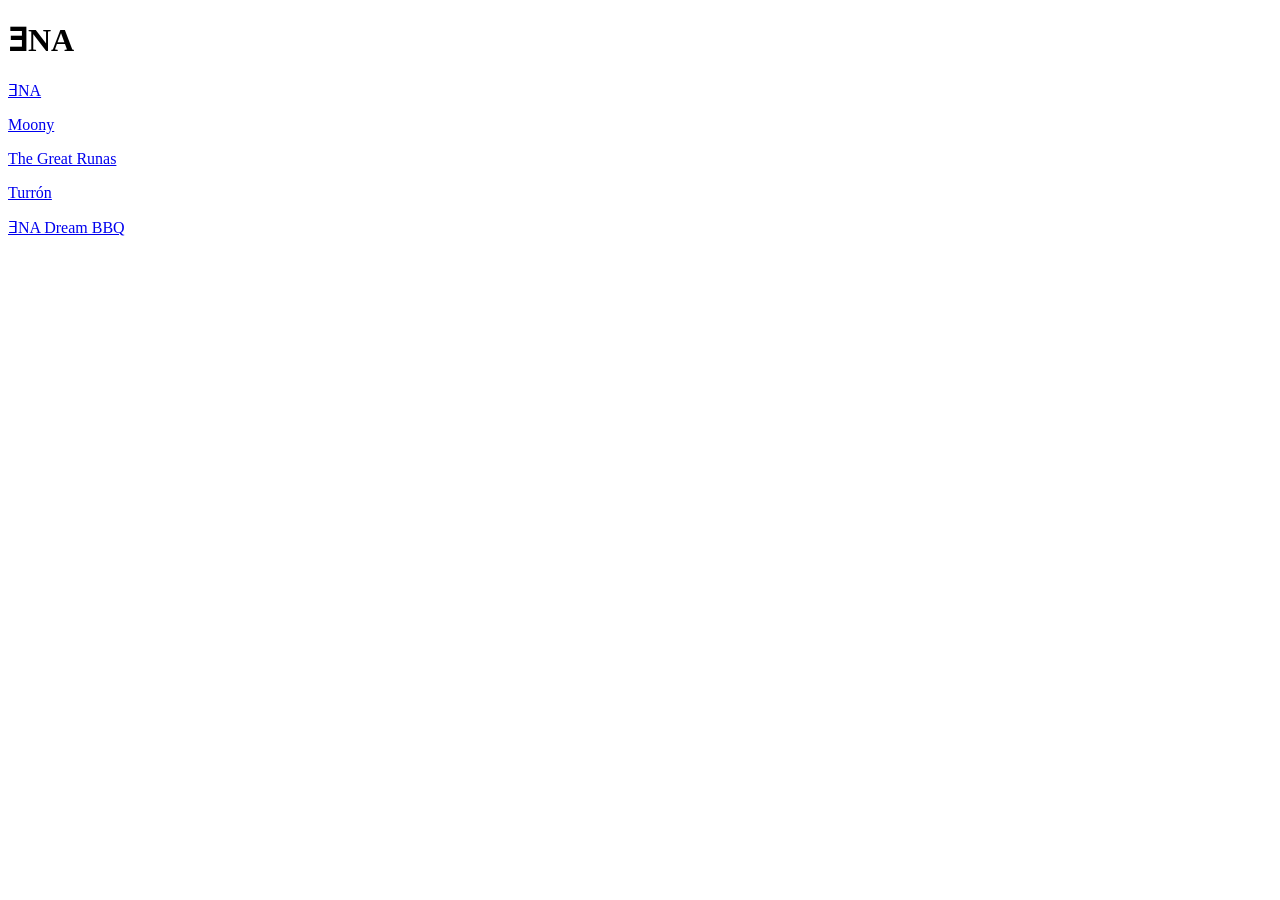
<file: index.html>
<!DOCTYPE html>
<html lang="en">
<head>
    <meta charset="UTF-8">
    <meta name="viewport" content="width=device-width, initial-scale=1.0">
    <title>Document</title>
</head>
<body>
    <header>
        <h1>ƎNA</h1>
    </header>
    <footer>
        <a href="ƎNA.html">
            <p>ƎNA</p>
        </a>
        
        <a href="Moony.html">
            <p>Moony</p>
        </a>
       
        <a href="The_Great_Runas.html">
            <p>The Great Runas</p>
        </a>
        <a href="Turrón.html">
            <p>Turrón</p>
        </a>
        <a href="ƎNA_Dream_BBQ.html">
            <p>ƎNA Dream BBQ</p> 
        </a>
    </footer>
    
</body>
</html>
</file>
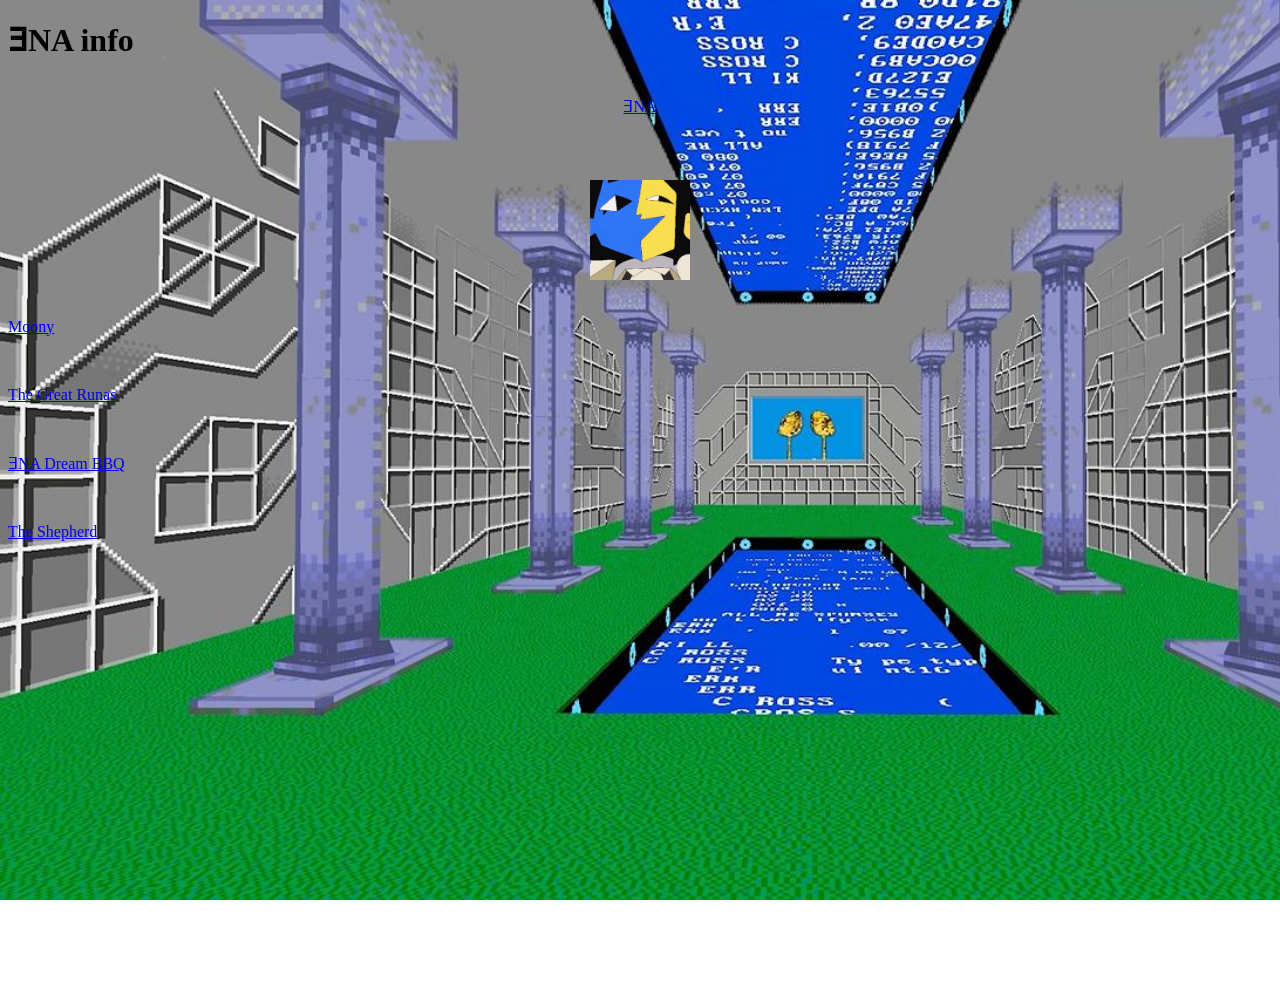
<file: Pages/index.html>
<!DOCTYPE html>
<html lang="en">
<head>
    <meta charset="UTF-8">
    <meta name="viewport" content="width=device-width, initial-scale=1.0">
    <title>ƎNA info</title>
    <link rel="stylesheet" href="css/main.css">
</head>

<body>
    <style>
       body {
        background-image: url(images/temptationstairway.jpg);
        background-repeat: no-repeat;
        background-attachment: fixed;
        background-size: cover;
       } 
    </style>
    <header>
        <h1>ƎNA info</h1>
    </header>
        <div class="enatext">
        <a href="ƎNA.html">
            <p>ƎNA</p>
        </div>
        <div class="ena">
            <img src="images/ena_index.gif" width="100px">
        </a>
        </div>
        <br>
        <a href="Moony.html">
            <p>Moony</p>
        </a>
       <br>
        <a href="The_Great_Runas.html">
            <p>The Great Runas</p>
        </a>
        <br>
        <a href="ƎNA_Dream_BBQ.html">
            <p>ƎNA Dream BBQ</p> 
        </a>
        <br>
        <a href="The_Shepherd.html">
            <p>The Shepherd</p>
        </a>
        <div class="turron">
       <img src="images/turron.gif" width="50" alt="Turron" onclick="document.getElementById('miAudio').play()">
        <audio id="miAudio" src="audio/turron.mp3"></audio>
        </div>  
    <footer>
        <audio autoplay loop>
            <source src="audio/audio1.mp3" type="audio/mpeg">
        </audio>
    </footer>
</body>
</html>
</file>
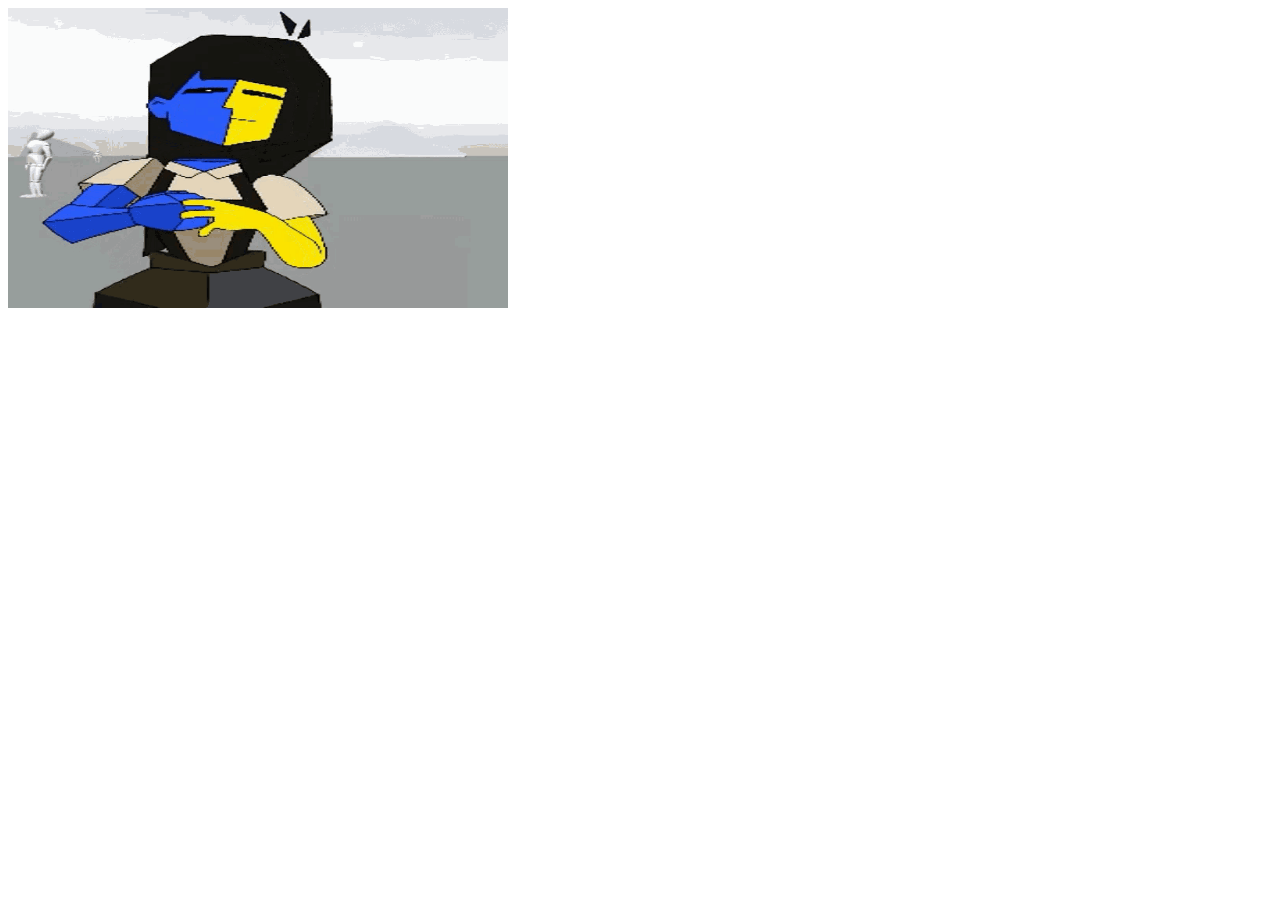
<file: Pages/ƎNA.html>
<!DOCTYPE html>
<html lang="en">
<head>
    <meta charset="UTF-8">
    <meta name="viewport" content="width=device-width, initial-scale=1.0">
    <title>ƎNA</title>
    <audio autoplay loop
    src="audio/audio2.mp3" type="audio/mpeg">
    </audio>
</head>
<body>
      <img src="images/ena.gif" alt="no se ve la imagen" width="500" height="300">
</body>
</html>
</file>
<file: Pages/css/main.css>
.turron {
    margin-top: 400px;
    margin-left: 1800px;
}
.ena {
    margin-top: 5%;
    text-align: center;
}
.enatext {
    margin-top: 3%;
    text-align: center;
    color: yellow;
}
</file>
